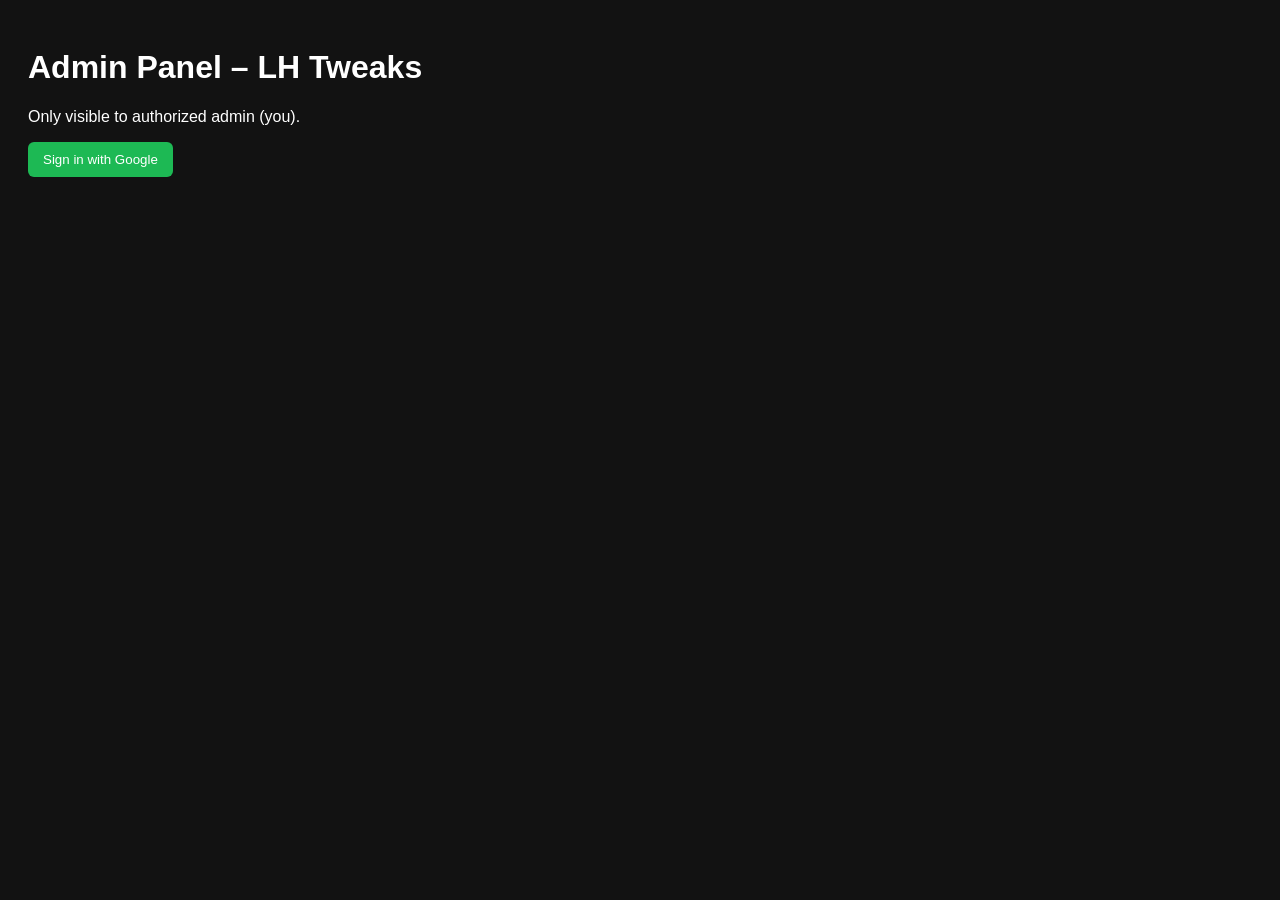
<file: admin.html>
<!DOCTYPE html>
<html lang="en">
<head>
  <meta charset="UTF-8" />
  <meta name="viewport" content="width=device-width, initial-scale=1.0" />
  <meta name="robots" content="noindex">
  <title>Admin Panel - LH Tweaks</title>
  <style>
    body {
      background-color: #121212;
      color: white;
      font-family: Arial, sans-serif;
      padding: 20px;
    }
    input, textarea {
      width: 100%;
      padding: 8px;
      margin: 10px 0;
      border-radius: 6px;
      border: none;
    }
    button {
      background-color: #1db954;
      color: white;
      padding: 10px 15px;
      border: none;
      border-radius: 6px;
      cursor: pointer;
    }
    button:hover {
      background-color: #17a44d;
    }
    .form-container {
      max-width: 500px;
      margin: auto;
    }
    .hidden {
      display: none;
    }
  </style>
</head>
<body>
  <h1>Admin Panel – LH Tweaks</h1>
  <p>Only visible to authorized admin (you).</p>

  <div id="login">
    <button onclick="signIn()">Sign in with Google</button>
  </div>

  <div id="adminForm" class="hidden">
    <div class="form-container">
      <h2>Upload New Mod</h2>
      <input type="text" id="modTitle" placeholder="Mod Title" />
      <textarea id="modDescription" placeholder="Mod Description"></textarea>
      <input type="text" id="modLink" placeholder="DevUploads Download Link" />
      <input type="text" id="modImage" placeholder="Thumbnail Image URL" />
      <button onclick="uploadMod()">Upload Mod</button>
    </div>
  </div>

  <!-- Firebase -->
  <script type="module">
    // Import Firebase scripts
    import { initializeApp } from "https://www.gstatic.com/firebasejs/10.12.0/firebase-app.js";
    import { getAuth, signInWithPopup, GoogleAuthProvider, onAuthStateChanged } from "https://www.gstatic.com/firebasejs/10.12.0/firebase-auth.js";
    import { getFirestore, collection, addDoc } from "https://www.gstatic.com/firebasejs/10.12.0/firebase-firestore.js";

    // Your Firebase config
    const firebaseConfig = {
      apiKey: "AIzaSyAe5meLVox_rJTKMV5RIbRV3jQo972_CR0",
      authDomain: "lh-tweaks.firebaseapp.com",
      projectId: "lh-tweaks",
      storageBucket: "lh-tweaks.appspot.com",
      messagingSenderId: "703975942267",
      appId: "1:703975942267:web:c6aac37e06617c105e9ade"
    };

    const app = initializeApp(firebaseConfig);
    const auth = getAuth(app);
    const db = getFirestore(app);

    const allowedEmail = "thejyothizkrishna@gmail.com";

    function signIn() {
      const provider = new GoogleAuthProvider();
      signInWithPopup(auth, provider)
        .then((result) => {
          const user = result.user;
          if (user.email === allowedEmail) {
            document.getElementById('login').classList.add('hidden');
            document.getElementById('adminForm').classList.remove('hidden');
          } else {
            alert("Access denied. You are not the admin.");
          }
        })
        .catch((error) => {
          alert("Error signing in: " + error.message);
        });
    }

    function uploadMod() {
      const title = document.getElementById("modTitle").value;
      const description = document.getElementById("modDescription").value;
      const link = document.getElementById("modLink").value;
      const image = document.getElementById("modImage").value;

      if (!title  !description  !link || !image) {
        alert("Please fill in all fields.");
        return;
      }

      addDoc(collection(db, "mods"), {
        title,
        description,
        link,
        image
      })
        .then(() => {
          alert("Mod uploaded successfully!");
          document.getElementById("modTitle").value = "";
          document.getElementById("modDescription").value = "";
          document.getElementById("modLink").value = "";
          document.getElementById("modImage").value = "";
        })
        .catch((error) => {
          alert("Error uploading mod: " + error.message);
        });
    }
    // Check if already logged in
    onAuthStateChanged(auth, (user) => {
      if (user && user.email === allowedEmail) {
        document.getElementById('login').classList.add('hidden');
        document.getElementById('adminForm').classList.remove('hidden');
      }
    });
  </script>
</body>
</html>
</file>
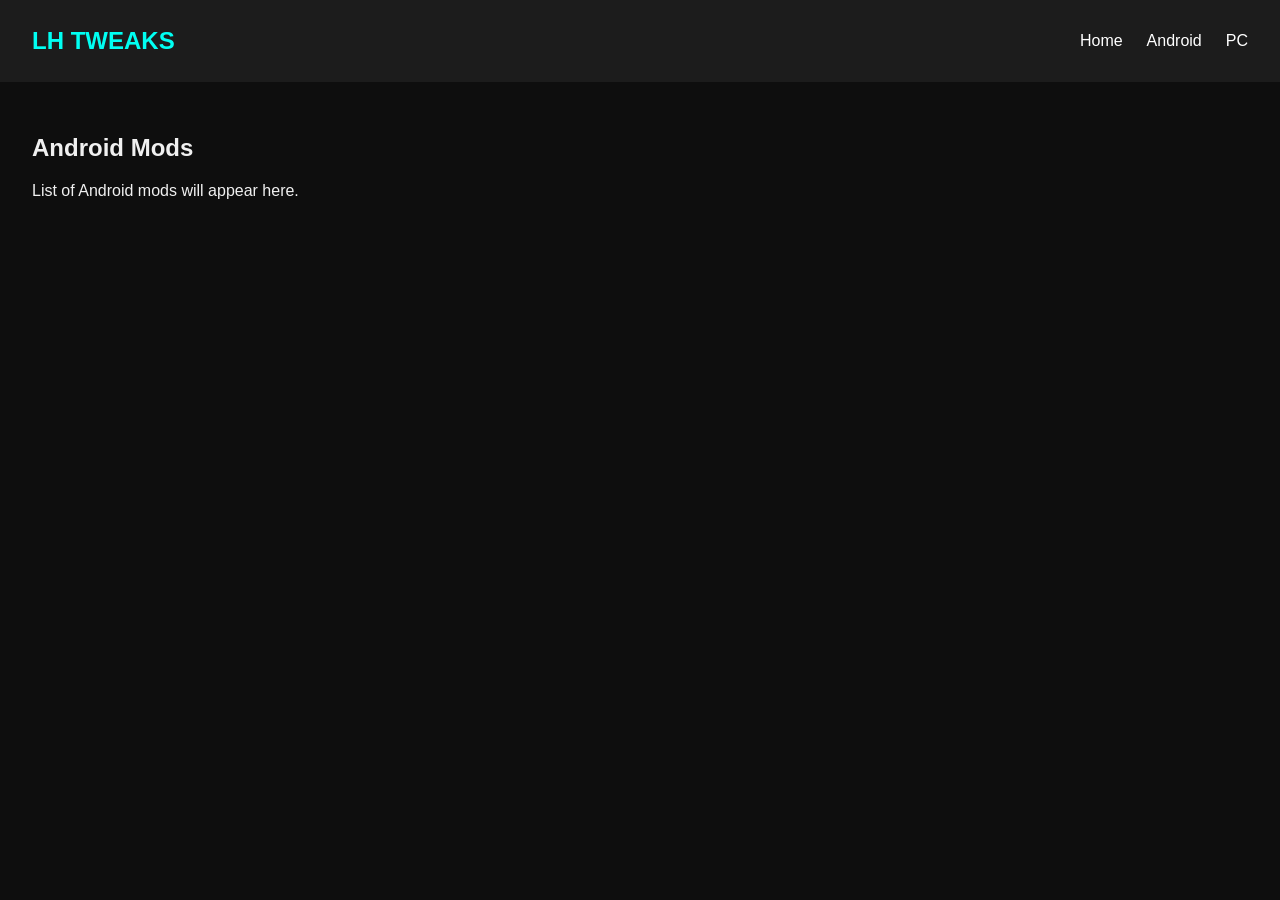
<file: android.html>
<!DOCTYPE html>
<html lang="en">
<head>
  <meta charset="UTF-8">
  <meta name="viewport" content="width=device-width, initial-scale=1.0">
  <title>Android Mods - LH TWEAKS</title>
  <link rel="stylesheet" href="assets/styles.css">
</head>
<body>
  <nav class="navbar">
    <div class="logo">LH TWEAKS</div>
    <ul class="nav-links">
      <li><a href="index.html">Home</a></li>
      <li><a href="android.html">Android</a></li>
      <li><a href="pc.html">PC</a></li>
    </ul>
  </nav>

  <section class="mods">
    <h2>Android Mods</h2>
    <p>List of Android mods will appear here.</p>
  </section>

  <script src="assets/scripts.js"></script>
</body>
</html>
</file>
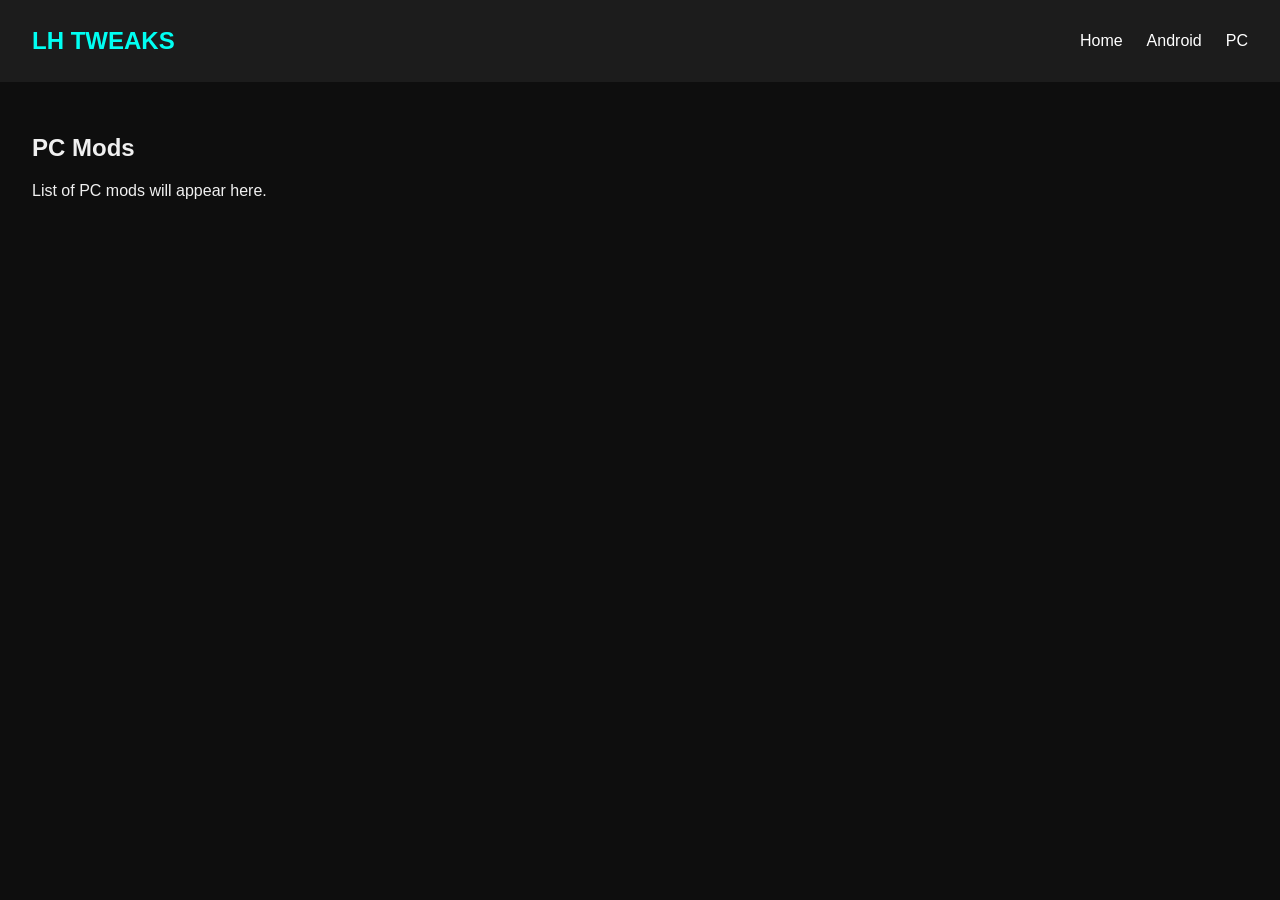
<file: pc.html>
<!DOCTYPE html>
<html lang="en">
<head>
  <meta charset="UTF-8">
  <meta name="viewport" content="width=device-width, initial-scale=1.0">
  <title>PC Mods - LH TWEAKS</title>
  <link rel="stylesheet" href="assets/styles.css">
</head>
<body>
  <nav class="navbar">
    <div class="logo">LH TWEAKS</div>
    <ul class="nav-links">
      <li><a href="index.html">Home</a></li>
      <li><a href="android.html">Android</a></li>
      <li><a href="pc.html">PC</a></li>
    </ul>
  </nav>

  <section class="mods">
    <h2>PC Mods</h2>
    <p>List of PC mods will appear here.</p>
  </section>

  <script src="assets/scripts.js"></script>
</body>
</html>
</file>
<file: assets/styles.css>
body {
  margin: 0;
  font-family: Arial, sans-serif;
  background-color: #0e0e0e;
  color: #f0f0f0;
}

.navbar {
  display: flex;
  justify-content: space-between;
  align-items: center;
  padding: 1em 2em;
  background-color: #1c1c1c;
}

.navbar .logo {
  font-size: 1.5em;
  font-weight: bold;
  color: #00fff2;
}

.nav-links {
  list-style: none;
  display: flex;
  gap: 1.5em;
}

.nav-links li a {
  color: #ffffff;
  text-decoration: none;
  transition: color 0.3s ease;
}

.nav-links li a:hover {
  color: #00fff2;
}

.hero {
  padding: 2em;
  text-align: center;
  background: #1a1a1a;
}

.mods {
  padding: 2em;
}

.mod-cards {
  display: flex;
  flex-wrap: wrap;
  gap: 2em;
  justify-content: center;
}

.mod-card {
  background-color: #1c1c1c;
  padding: 1em;
  border-radius: 10px;
  width: 200px;
  text-align: center;
  box-shadow: 0 0 10px #00fff2;
}

.mod-card img {
  width: 100%;
  border-radius: 8px;
}

.mod-card button {
  margin-top: 0.5em;
  padding: 0.5em 1em;
  background-color: #00fff2;
  border: none;
  border-radius: 5px;
  cursor: pointer;
}

.upload-panel {
  padding: 2em;
  text-align: center;
}
</file>
